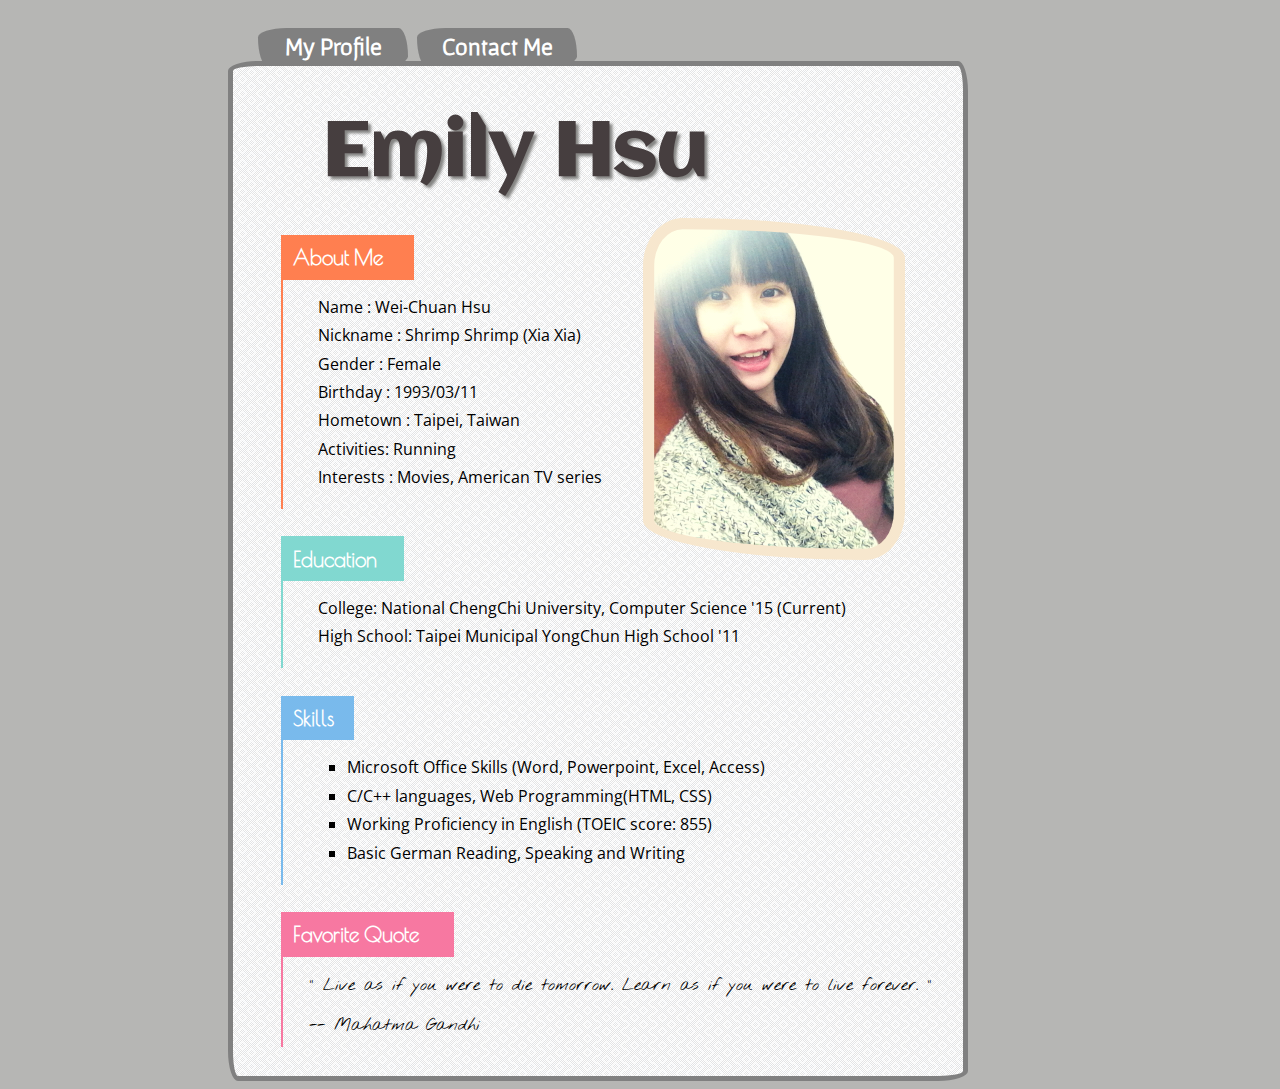
<file: index.html>
<!DOCTYPE html>
<html>
	<head>
		<meta http-equiv="Content-Type" content="text/html; charset=UTF-8" />
		<title>Emily Hsu's Profile</title>

		<link href="hw2.css" rel="stylesheet" media="screen" />
		<link href='http://fonts.googleapis.com/css?family=Gafata' rel='stylesheet' type='text/css'>
		<link href='http://fonts.googleapis.com/css?family=Aclonica' rel='stylesheet' type='text/css'>
		<link href='http://fonts.googleapis.com/css?family=Poiret+One' rel='stylesheet' type='text/css'>
		<link href='http://fonts.googleapis.com/css?family=Open+Sans' rel='stylesheet' type='text/css'>
		<link href='http://fonts.googleapis.com/css?family=Nothing+You+Could+Do' rel='stylesheet' type='text/css'>
	</head>

	<body>
		<div class="header">
			<div class="profile">
				<h2><a href="./index.html">My Profile</a></h2>
			</div>
			<div class="contact">
				<h2><a href="./contact.html">Contact Me</a></h2>
			</div>
		</div>
		<div class="container">
			<div class="title">
					<h1>Emily  Hsu</h1>
				<div class="photo">
					<img id="my_photo" src="./profile_photo.jpg" alt="Emily Hsu's Photo"/> 
				</div>
			</div>	
			<div class="about_me">
				<div class="emily">
					About Me
				</div>
				<ul>
					<li>Name      : Wei-Chuan Hsu</li>
					<li>Nickname  : Shrimp Shrimp (Xia Xia)</li>
					<li>Gender    : Female</li>
					<li>Birthday  : 1993/03/11</li>
					<li>Hometown  : Taipei, Taiwan</li>
					<li>Activities: Running</li>
					<li>Interests : Movies, American TV series</li>
				</ul>
			</div>
			<div class="education">
				<div class="edu">
					Education
				</div>
				<ul>
					<li>College: National ChengChi University, Computer Science '15 (Current)</li>
					<li>High School: Taipei Municipal YongChun High School '11</li>
				</ul>
			</div>
			<div class="skills">
				<div class="skl">
					Skills
				</div>
				<ul>
					<li>Microsoft Office Skills (Word, Powerpoint, Excel, Access)</li>
					<li>C/C++ languages, Web Programming(HTML, CSS)</li>
					<li>Working Proficiency in English (TOEIC score: 855)</li>
					<li>Basic German Reading, Speaking and Writing</li>
				</ul>
			</div>
			<div class="favorite_quote">
				<div class="favquo">
					Favorite Quote
				</div>
				<p>" Live as if you were to die tomorrow. Learn as if you were to live forever. "</p>
				<p> -- Mahatma Gandhi</p>
			</div>
		</div>
		<div id="fb-root"></div>
		<script>
			(function(d, s, id) {
  				var js, fjs = d.getElementsByTagName(s)[0];
  				if (d.getElementById(id)) return;
  				js = d.createElement(s); js.id = id;
  				js.src = "//connect.facebook.net/zh_TW/sdk.js#xfbml=1&appId=1568273380065859&version=v2.0";
  				fjs.parentNode.insertBefore(js, fjs);
			}(document, 'script', 'facebook-jssdk'));
		</script>
		<div class="fb-like" data-href="http://tiy0311.github.io/wp2014s_hw2/" data-layout="standard" data-action="like" data-show-faces="true" data-share="true">
		</div>
	</body>
</html>
</file>
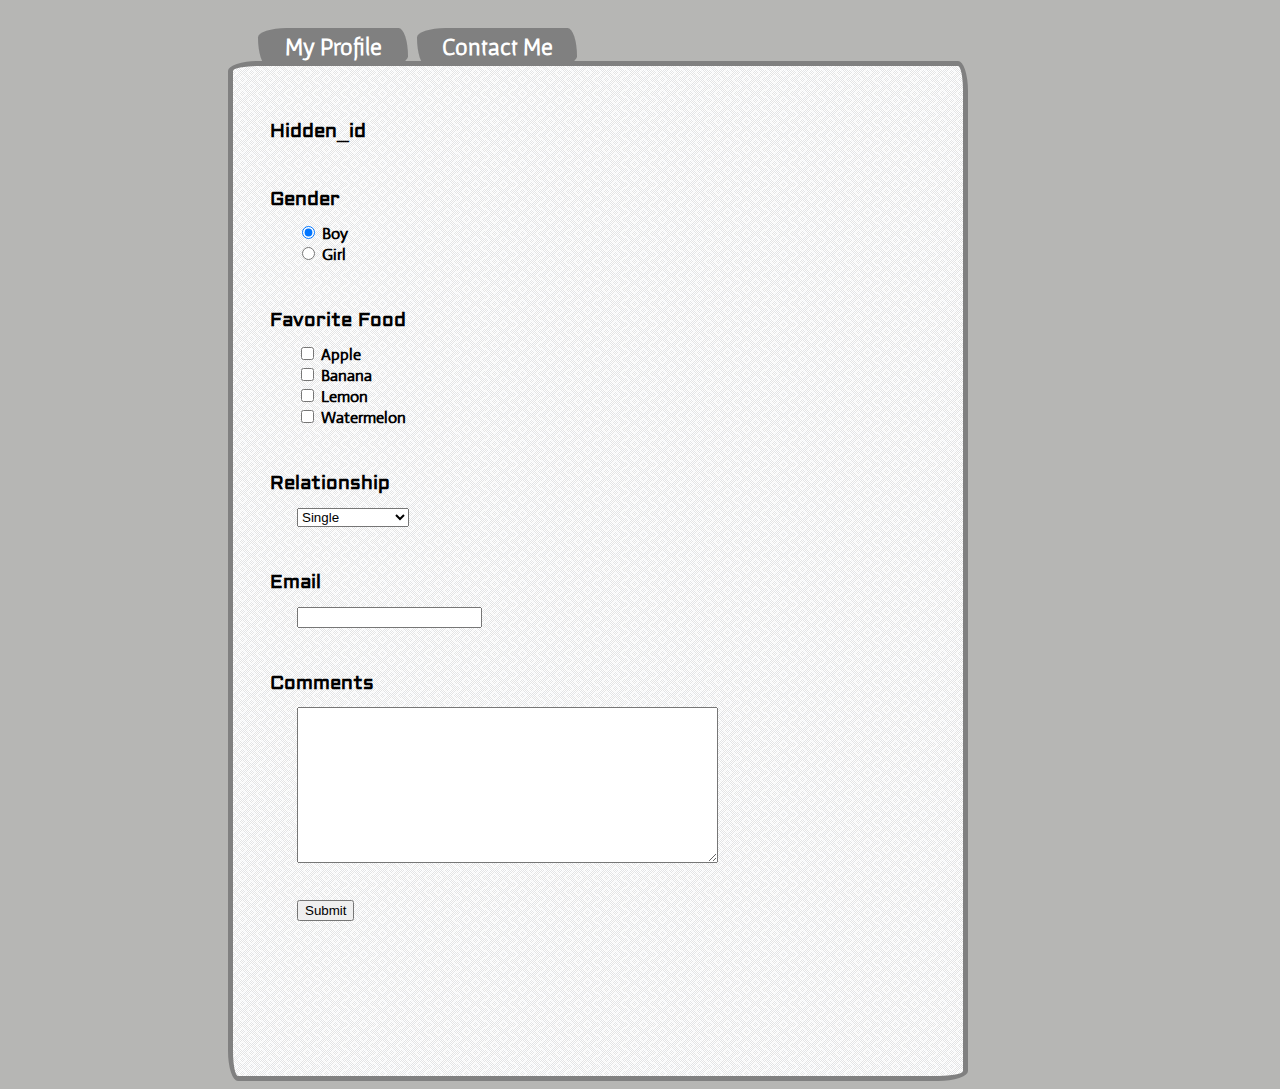
<file: contact.html>
<!DOCTYPE html>
<html>
	<head>
		<meta http-equiv="Content-Type" content="text/html; charset=UTF-8" />
		<title>Emily Hsu's Contact Form</title>

		<link href="hw2.css" rel="stylesheet" media="screen" />
		<link href='http://fonts.googleapis.com/css?family=Gafata' rel='stylesheet' type='text/css'>
		<link href='http://fonts.googleapis.com/css?family=Open+Sans' rel='stylesheet' type='text/css'>
		<link href='http://fonts.googleapis.com/css?family=Aldrich' rel='stylesheet' type='text/css'>
		<link href='http://fonts.googleapis.com/css?family=Actor' rel='stylesheet' type='text/css'>
	</head>

	<body>
		<div class="header">
			<div class="profile">
				<h2><a href="./index.html">My Profile</a></h2>
			</div>
			<div class="contact">
				<h2><a href="./contact.html">Contact Me</a></h2>
			</div>
		</div>
		<div class="container">
			<form action="https://docs.google.com/spreadsheet/formResponse?formkey=dDZ3dGNNLVFBTjR4bktTNGhQVEFfa3c6MA&amp;ifq" method="POST">
				<h3>Hidden_id <br /><input type="hidden" name="entry.0.single" display="none" value="100703020" /></h3>

				<h3>Gender</h3>
				<h4><input type="radio" name="entry.1.group" checked="checked" value="boy" /> Boy<br />
					<input type="radio" name="entry.1.group" value="girl" /> Girl</h4>

				<h3>Favorite Food</h3>
				<h4><input type="checkbox" name="entry.2.group" value="apple" /> Apple<br />
					<input type="checkbox" name="entry.2.group" value="banana" /> Banana<br />
					<input type="checkbox" name="entry.2.group" value="lemon" /> Lemon<br />
					<input type="checkbox" name="entry.2.group" value="watermelon" /> Watermelon<br />
				</h4>

				<h3>Relationship</h3>
				<h4><select name="entry.3.single">
					<option value="single">Single</option>
					<option value="dating">Dating</option>
					<option value="married">Married</option>
					<option value="hard-to-explain">Hard to explain</option></h4></select>

				<h3>Email</h3>
				<h4><input type="text" name="entry.4.single" /></h4>

				<h3>Comments</h3>
				<h4><textarea name="entry.5.single" rows="10" cols="50"></textarea></h4>
				<br />
				<h4><input name="submit" type="submit" value="Submit" /></h4>
			</form>
		</div>
		<div id="fb-root"></div>
		<script>
			(function(d, s, id) {
  				var js, fjs = d.getElementsByTagName(s)[0];
  				if (d.getElementById(id)) return;
  				js = d.createElement(s); js.id = id;
  				js.src = "//connect.facebook.net/zh_TW/sdk.js#xfbml=1&appId=1568273380065859&version=v2.0";
  				fjs.parentNode.insertBefore(js, fjs);
			}(document, 'script', 'facebook-jssdk'));
		</script>
		<div class="fb-comments" data-href="http://tiy0311.github.io/wp2014s_hw2/contact.html" data-numposts="5" data-colorscheme="light"></div>
	</body>
</html>
</file>
<file: hw2.css>
body{
	background-color:#B6B6B4;
}
a:link,a:hover,a:visited,a:active{
	color:white;
	text-decoration: none;
}
.profile{
	width:150px;
	margin-left: 250px;
}
.contact{
	width:160px;
	margin-left: 5px;
}
.profile,.contact{
	height:38px;
	margin-top: 20px;
	border-radius: 30px 10px / 10px 30px;
	display:inline-block;
	background: gray;
}
.profile h2,.contact h2{
	text-align: center;
	font-family: 'Gafata', cursive;
	color:white;
	margin-top: 5px;
}

.container{
	background-image: url(./background.png);
	width:730px;
	height:1000px;
	padding-top:10px;
	margin-top: -5px;
	margin-left: 220px;
	border-radius: 30px 10px / 10px 30px;
	border: 5px solid gray;
}

.title{
	width:500px;
	height:150px;
	margin-left: 90px;
	margin-top: -15px;
}
.title,.photo{
	display:inline-block;
}
h1{
	font-size: 75px;
 	font-family: 'Aclonica', cursive,Georgia,Serif;
 	color: #463E3F;
 	text-shadow:3px 3px 3px #848482;
}
.photo{
	margin-top:-30px;
	margin-left:320px;
	float:left;
}
#my_photo{
	width:240px;
	height:320px;
 	padding: 0.7em;
 	background-color: #F7E7CE;
 	border-radius: 50px 280px / 60px 50px;
}

/* caption format */
.emily,.edu,.skl,.favquo{
	color:white;
	font-family: 'Poiret One', cursive;
	font-weight: bold;
	padding: 0.5em;
	font-size: 1.3em;
	margin-bottom: 0.4em;
}
/* caption color & width */
.emily{
	background-color: #FF7F50; /* coral */
	width: 110px;
}
.edu{
	background-color: #81D8D0; /* tiffany blue */
	width: 100px;
}
.skl{
	background-color: #79BAEC; /* denim blue */
	width:50px;
}
.favquo{
	background-color: #F778A1; /* carnation pink */
	width: 150px;
}

.about_me,.education,.skills{
	font-family: 'Open Sans', sans-serif;
	margin-left: 3em;
	margin-top: 1.5em;
	margin-bottom: 1.7em;
	padding-bottom: 5px;
}

/* left border color */
.about_me{
	border-left: 2px solid #FF7F50; /* coral */
}
.education{
	border-left: 2px solid #81D8D0; /* tiffany blue */
}
.skills{
	border-left: 2px solid #79BAEC; /* denim blue */
}
.favorite_quote{
	border-left: 2px solid #F778A1; /* carnation pink */
	margin-left: 3em;
	margin-top: 1.5em;
	margin-bottom: 1.7em;
	padding-bottom: 5px;
}


.about_me ul, .education ul{
	list-style-type: none;
	margin-left: -0.7em;
}
.about_me li, .education li, .skills li{
	margin:0.4em;
}

.skills li{
	list-style-type: square;
	margin-left: 1.5em;
}
.favorite_quote p{
	font-family: 'Nothing You Could Do', cursive;
	font-size: 17px;
	margin:5px;
	margin-top: 1em;
	margin-left: 1.5em;
}

form h3{
	font-family: 'Aldrich', sans-serif;
	margin-left: 2em;
	margin-bottom: 1em;
	margin-top: 2.3em;
}
form h4{
	font-family: 'Actor', sans-serif;
	margin-left: 4em;
	margin-top: -0.5em;
}
</file>
